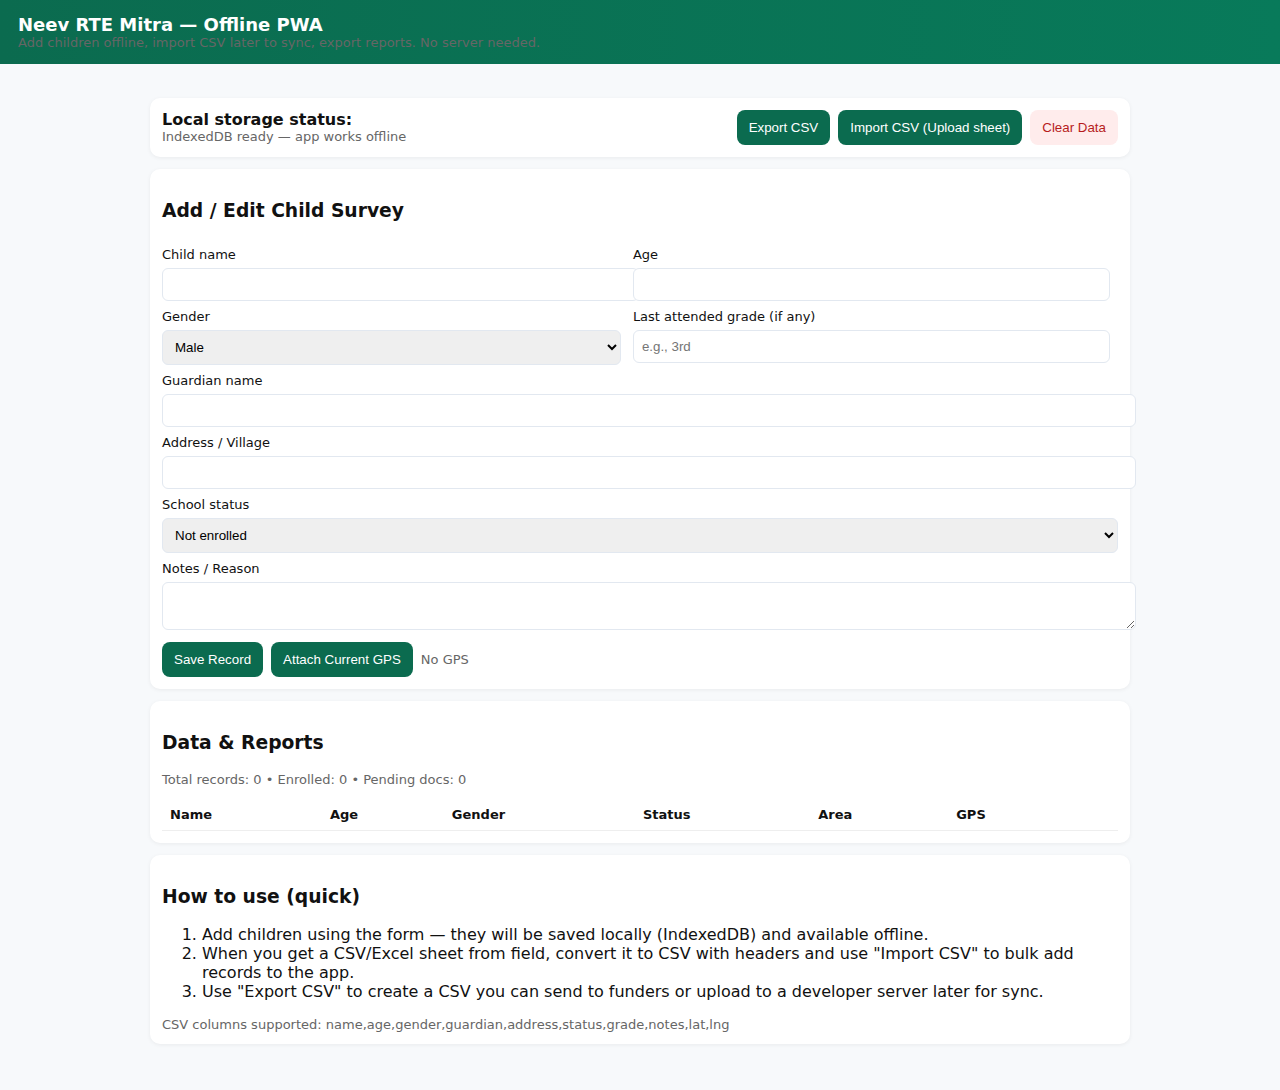
<file: neev_rte_pwa_index.html>
<!doctype html>
<html lang="en">
<head>
  <meta charset="utf-8" />
  <meta name="viewport" content="width=device-width,initial-scale=1" />
  <title>Neev RTE Mitra — Offline-first PWA (Demo)</title>
  <meta name="theme-color" content="#0b6b4f" />
  <link rel="icon" href="data:image/svg+xml,<svg xmlns=%22http://www.w3.org/2000/svg%22 viewBox=%220 0 100 100%22><text y=%22.9em%22 font-size=%2290%22>📚</text></svg>">
  <style>
    :root{--accent:#0b6b4f;--muted:#666}
    body{font-family:Inter,system-ui,Arial;margin:0;background:#f7f9fb;color:#111}
    header{background:linear-gradient(90deg,var(--accent),#087a5a);color:#fff;padding:14px 18px}
    h1{margin:0;font-size:18px}
    .wrap{padding:16px;max-width:980px;margin:18px auto}
    .card{background:#fff;border-radius:10px;padding:12px;margin-bottom:12px;box-shadow:0 1px 4px rgba(12,20,20,0.06)}
    label{display:block;font-size:13px;margin:8px 0 6px}
    input,select,textarea{width:100%;padding:8px;border-radius:6px;border:1px solid #e2e8f0}
    button{background:var(--accent);color:#fff;border:none;padding:10px 12px;border-radius:8px;cursor:pointer}
    .row{display:flex;gap:12px}
    .col{flex:1}
    table{width:100%;border-collapse:collapse}
    th,td{padding:8px;border-bottom:1px solid #eee;text-align:left;font-size:13px}
    small{color:var(--muted)}
    .muted{color:var(--muted);font-size:13px}
    .toolbar{display:flex;gap:8px;align-items:center}
    .badge{background:#e6fff4;color:#0b6b4f;padding:6px 8px;border-radius:999px;font-size:13px}
    .danger{background:#ffecec;color:#b71c1c}
    @media(min-width:900px){.row.two>.col{flex:0 0 48%}}
  </style>
</head>
<body>
  <header>
    <h1>Neev RTE Mitra — Offline PWA</h1>
    <div class="muted">Add children offline, import CSV later to sync, export reports. No server needed.</div>
  </header>

  <main class="wrap">
    <section class="card">
      <div class="row">
        <div class="col">
          <strong>Local storage status:</strong>
          <div id="status" class="muted">Initializing...</div>
        </div>
        <div class="col toolbar" style="justify-content:flex-end">
          <button id="btn-export">Export CSV</button>
          <input id="csvImport" type="file" accept="text/csv" style="display:none">
          <button id="btn-import">Import CSV (Upload sheet)</button>
          <button id="btn-clear" class="danger" title="Clear all local data">Clear Data</button>
        </div>
      </div>
    </section>

    <section class="card">
      <h3>Add / Edit Child Survey</h3>
      <form id="childForm">
        <div class="row two">
          <div class="col">
            <label>Child name</label>
            <input id="c_name" required />
          </div>
          <div class="col">
            <label>Age</label>
            <input id="c_age" type="number" min="1" required />
          </div>
        </div>
        <div class="row two">
          <div class="col">
            <label>Gender</label>
            <select id="c_gender"><option>Male</option><option>Female</option><option>Other</option></select>
          </div>
          <div class="col">
            <label>Last attended grade (if any)</label>
            <input id="c_grade" placeholder="e.g., 3rd" />
          </div>
        </div>
        <label>Guardian name</label>
        <input id="c_guardian" />
        <label>Address / Village</label>
        <input id="c_addr" />
        <label>School status</label>
        <select id="c_status"><option>Not enrolled</option><option>Dropped out</option><option>Enrolled under RTE</option></select>
        <label>Notes / Reason</label>
        <textarea id="c_notes" rows="2"></textarea>
        <div style="display:flex;gap:8px;margin-top:8px;align-items:center">
          <button type="submit">Save Record</button>
          <button type="button" id="btn-loc">Attach Current GPS</button>
          <div id="gps" class="muted">No GPS</div>
        </div>
      </form>
    </section>

    <section class="card">
      <h3>Data & Reports</h3>
      <div class="muted">Total records: <span id="total">0</span> • Enrolled: <span id="enrolled">0</span> • Pending docs: <span id="pending">0</span></div>
      <div style="margin-top:12px;overflow:auto;max-height:360px">
        <table id="table">
          <thead><tr><th>Name</th><th>Age</th><th>Gender</th><th>Status</th><th>Area</th><th>GPS</th><th></th></tr></thead>
          <tbody></tbody>
        </table>
      </div>
    </section>

    <section class="card">
      <h3>How to use (quick)</h3>
      <ol>
        <li>Add children using the form — they will be saved locally (IndexedDB) and available offline.</li>
        <li>When you get a CSV/Excel sheet from field, convert it to CSV with headers and use "Import CSV" to bulk add records to the app.</li>
        <li>Use "Export CSV" to create a CSV you can send to funders or upload to a developer server later for sync.</li>
      </ol>
      <div class="muted">CSV columns supported: name,age,gender,guardian,address,status,grade,notes,lat,lng</div>
    </section>

  </main>

  <script>
  // Simple IndexedDB wrapper
  const DB_NAME = 'neev_rte_db_v1';
  const STORE = 'children';
  let db;
  function openDB(){
    return new Promise((res,rej)=>{
      const r = indexedDB.open(DB_NAME,1);
      r.onupgradeneeded = e=>{ db = e.target.result; if(!db.objectStoreNames.contains(STORE)) db.createObjectStore(STORE,{keyPath:'id'}); };
      r.onsuccess = e=>{ db = e.target.result; res(db); };
      r.onerror = e=> rej(e);
    });
  }
  function putItem(item){ item.id = item.id || ('c_'+Date.now()+'_'+Math.floor(Math.random()*999)); return new Promise((res,rej)=>{ const tx = db.transaction(STORE,'readwrite'); const s = tx.objectStore(STORE); s.put(item); tx.oncomplete = ()=> res(item); tx.onerror = e=> rej(e); }); }
  function getAll(){ return new Promise((res,rej)=>{ const tx = db.transaction(STORE,'readonly'); const s = tx.objectStore(STORE); const r = s.getAll(); r.onsuccess = ()=> res(r.result); r.onerror = e=> rej(e); }); }
  function clearAll(){ return new Promise((res,rej)=>{ const tx = db.transaction(STORE,'readwrite'); tx.objectStore(STORE).clear(); tx.oncomplete = ()=> res(); tx.onerror = e=> rej(e); }); }
  function deleteItem(id){ return new Promise((res,rej)=>{ const tx = db.transaction(STORE,'readwrite'); tx.objectStore(STORE).delete(id); tx.oncomplete = ()=> res(); tx.onerror = e=> rej(e); }); }

  // UI bindings
  const statusEl = document.getElementById('status');
  const totalEl = document.getElementById('total');
  const enrolledEl = document.getElementById('enrolled');
  const pendingEl = document.getElementById('pending');
  const tableBody = document.querySelector('#table tbody');
  const gpsEl = document.getElementById('gps');

  openDB().then(()=>{
    statusEl.textContent = 'IndexedDB ready — app works offline';
    refreshTable();
  }).catch(e=>{ statusEl.textContent = 'IndexedDB error: '+e; });

  document.getElementById('childForm').addEventListener('submit', async (ev)=>{
    ev.preventDefault();
    const item = {
      name: document.getElementById('c_name').value.trim(),
      age: document.getElementById('c_age').value,
      gender: document.getElementById('c_gender').value,
      grade: document.getElementById('c_grade').value,
      guardian: document.getElementById('c_guardian').value,
      address: document.getElementById('c_addr').value,
      status: document.getElementById('c_status').value,
      notes: document.getElementById('c_notes').value,
      created_at: new Date().toISOString(),
      gps: gpsEl.dataset.coords || null
    };
    await putItem(item);
    ev.target.reset(); gpsEl.textContent='No GPS'; delete gpsEl.dataset.coords;
    refreshTable();
  });

  document.getElementById('btn-loc').addEventListener('click', ()=>{
    if(!navigator.geolocation){ alert('Geolocation not supported'); return; }
    navigator.geolocation.getCurrentPosition(pos=>{
      const lat = pos.coords.latitude.toFixed(6), lng = pos.coords.longitude.toFixed(6);
      gpsEl.textContent = lat+','+lng; gpsEl.dataset.coords = lat+','+lng;
    },err=>{ alert('GPS error: '+err.message); });
  });

  async function refreshTable(){
    const items = await getAll();
    tableBody.innerHTML='';
    let enrolled=0, pending=0;
    items.sort((a,b)=> new Date(b.created_at) - new Date(a.created_at));
    for(const it of items){
      const tr = document.createElement('tr');
      tr.innerHTML = `<td>${escapeHtml(it.name||'')}</td><td>${escapeHtml(it.age||'')}</td><td>${escapeHtml(it.gender||'')}</td><td>${escapeHtml(it.status||'')}</td><td>${escapeHtml(it.address||'')}</td><td>${escapeHtml(it.gps||'')}</td><td><button data-id='${it.id}' class='edit'>Edit</button> <button data-id='${it.id}' class='del'>Delete</button></td>`;
      tableBody.appendChild(tr);
      if((it.status||'').toLowerCase().includes('enroll')) enrolled++;
      if(!it.grade || it.grade.trim()==='') pending++;
    }
    totalEl.textContent = items.length; enrolledEl.textContent = enrolled; pendingEl.textContent = pending;
    document.querySelectorAll('.edit').forEach(b=>b.onclick = e=>{ openEdit(e.target.dataset.id); });
    document.querySelectorAll('.del').forEach(b=>b.onclick = async e=>{ if(confirm('Delete record?')){ await deleteItem(e.target.dataset.id); refreshTable(); } });
  }

  async function openEdit(id){ const items = await getAll(); const it = items.find(x=>x.id===id); if(!it) return; document.getElementById('c_name').value = it.name || ''; document.getElementById('c_age').value = it.age || ''; document.getElementById('c_gender').value = it.gender || 'Male'; document.getElementById('c_grade').value = it.grade || ''; document.getElementById('c_guardian').value = it.guardian || ''; document.getElementById('c_addr').value = it.address || ''; document.getElementById('c_status').value = it.status || 'Not enrolled'; document.getElementById('c_notes').value = it.notes || ''; // set id to form dataset to know update
    document.getElementById('childForm').onsubmit = async function(ev){ ev.preventDefault(); it.name = document.getElementById('c_name').value; it.age = document.getElementById('c_age').value; it.gender = document.getElementById('c_gender').value; it.grade = document.getElementById('c_grade').value; it.guardian = document.getElementById('c_guardian').value; it.address = document.getElementById('c_addr').value; it.status = document.getElementById('c_status').value; it.notes = document.getElementById('c_notes').value; it.updated_at = new Date().toISOString(); await putItem(it); this.reset(); this.onsubmit = defaultSubmit; refreshTable(); };
  }
  function defaultSubmit(ev){ /* placeholder replaced when editing */ }

  // CSV Export
  document.getElementById('btn-export').addEventListener('click', async ()=>{
    const items = await getAll();
    const header = ['id','name','age','gender','guardian','address','status','grade','notes','gps','created_at'];
    const rows = items.map(it=> header.map(h=>escapeCsv(String(it[h]||'')).replace(/\n/g,' ')).join(','));
    const csv = header.join(',') + '\n' + rows.join('\n');
    const blob = new Blob([csv],{type:'text/csv'}); const url = URL.createObjectURL(blob);
    const a = document.createElement('a'); a.href=url; a.download='neev_rte_export_'+Date.now()+'.csv'; document.body.appendChild(a); a.click(); a.remove(); URL.revokeObjectURL(url);
  });

  // CSV Import
  document.getElementById('btn-import').addEventListener('click', ()=> document.getElementById('csvImport').click());
  document.getElementById('csvImport').addEventListener('change', async (ev)=>{
    const f = ev.target.files[0]; if(!f) return; const txt = await f.text(); const rows = parseCSV(txt); if(rows.length===0) return alert('No rows found');
    const header = rows[0].map(h=>h.trim().toLowerCase());
    const mapping = {name:['name','child name','child'], age:['age'], gender:['gender','sex'], guardian:['guardian','parent'], address:['address','village','addr'], status:['status'], grade:['grade'], notes:['notes','reason'], lat:['lat','latitude'], lng:['lng','longitude'] };
    let count=0;
    for(let i=1;i<rows.length;i++){
      const r = rows[i]; if(r.join('').trim()==='') continue;
      const obj = {};
      for(let j=0;j<r.length;j++){ const col = header[j]; const val = r[j].trim(); for(const key in mapping){ if(mapping[key].includes(col)){ obj[key]=val; } } }
      // build record
      const rec = { name: obj.name||('Unknown_'+i), age: obj.age||'', gender: obj.gender||'Male', guardian: obj.guardian||'', address: obj.address||'', status: obj.status||'Not enrolled', grade: obj.grade||'', notes: obj.notes||'', created_at: new Date().toISOString() };
      if(obj.lat && obj.lng) rec.gps = obj.lat+','+obj.lng;
      await putItem(rec); count++;
    }
    alert('Imported '+count+' rows'); ev.target.value=''; refreshTable();
  });

  // CSV helpers
  function parseCSV(text){
    const lines = text.split(/\r?\n/).filter(l=>l.trim()!=="");
    return lines.map(l=>{
      const out=[]; let cur='', inQ=false; for(let i=0;i<l.length;i++){ const ch=l[i]; if(ch==='"'){ if(inQ && l[i+1]==='"'){ cur+='"'; i++; } else inQ=!inQ; } else if(ch===',' && !inQ){ out.push(cur); cur=''; } else cur+=ch; } out.push(cur); return out.map(s=>s.trim());
    });
  }
  function escapeCsv(s){ if(s==null) s=''; if(s.indexOf(',')>=0 || s.indexOf('\n')>=0 || s.indexOf('"')>=0) return '"'+s.replace(/"/g,'""')+'"'; return s; }

  function escapeHtml(s){ return (s||'').replace(/&/g,'&amp;').replace(/</g,'&lt;').replace(/>/g,'&gt;'); }

  // Clear data
  document.getElementById('btn-clear').addEventListener('click', async ()=>{ if(confirm('Delete ALL local data?')){ await clearAll(); refreshTable(); } });

  // Service worker registration via blob (single-file PWA)
  if('serviceWorker' in navigator){
    const swCode = `self.addEventListener('install',e=>{self.skipWaiting();});self.addEventListener('activate',e=>{self.clients.claim();});self.addEventListener('fetch',e=>{if(e.request.mode==='navigate'){e.respondWith(fetch(e.request).catch(()=>caches.match('/offline.html')));}else{e.respondWith(fetch(e.request).catch(()=>caches.match(e.request)));}});`;
    const blob = new Blob([swCode],{type:'application/javascript'});
    const swUrl = URL.createObjectURL(blob);
    navigator.serviceWorker.register(swUrl).then(()=>console.log('SW registered')).catch(e=>console.log('SW failed',e));
  }

  // Show app install prompt hint
  let deferredPrompt;
  window.addEventListener('beforeinstallprompt', (e) => { e.preventDefault(); deferredPrompt = e; const btn = document.createElement('button'); btn.textContent='Install App'; btn.onclick = ()=>{ deferredPrompt.prompt(); deferredPrompt.userChoice.then(()=>{}); }; document.querySelector('header').appendChild(btn); });

  </script>
</body>
</html>
</file>
